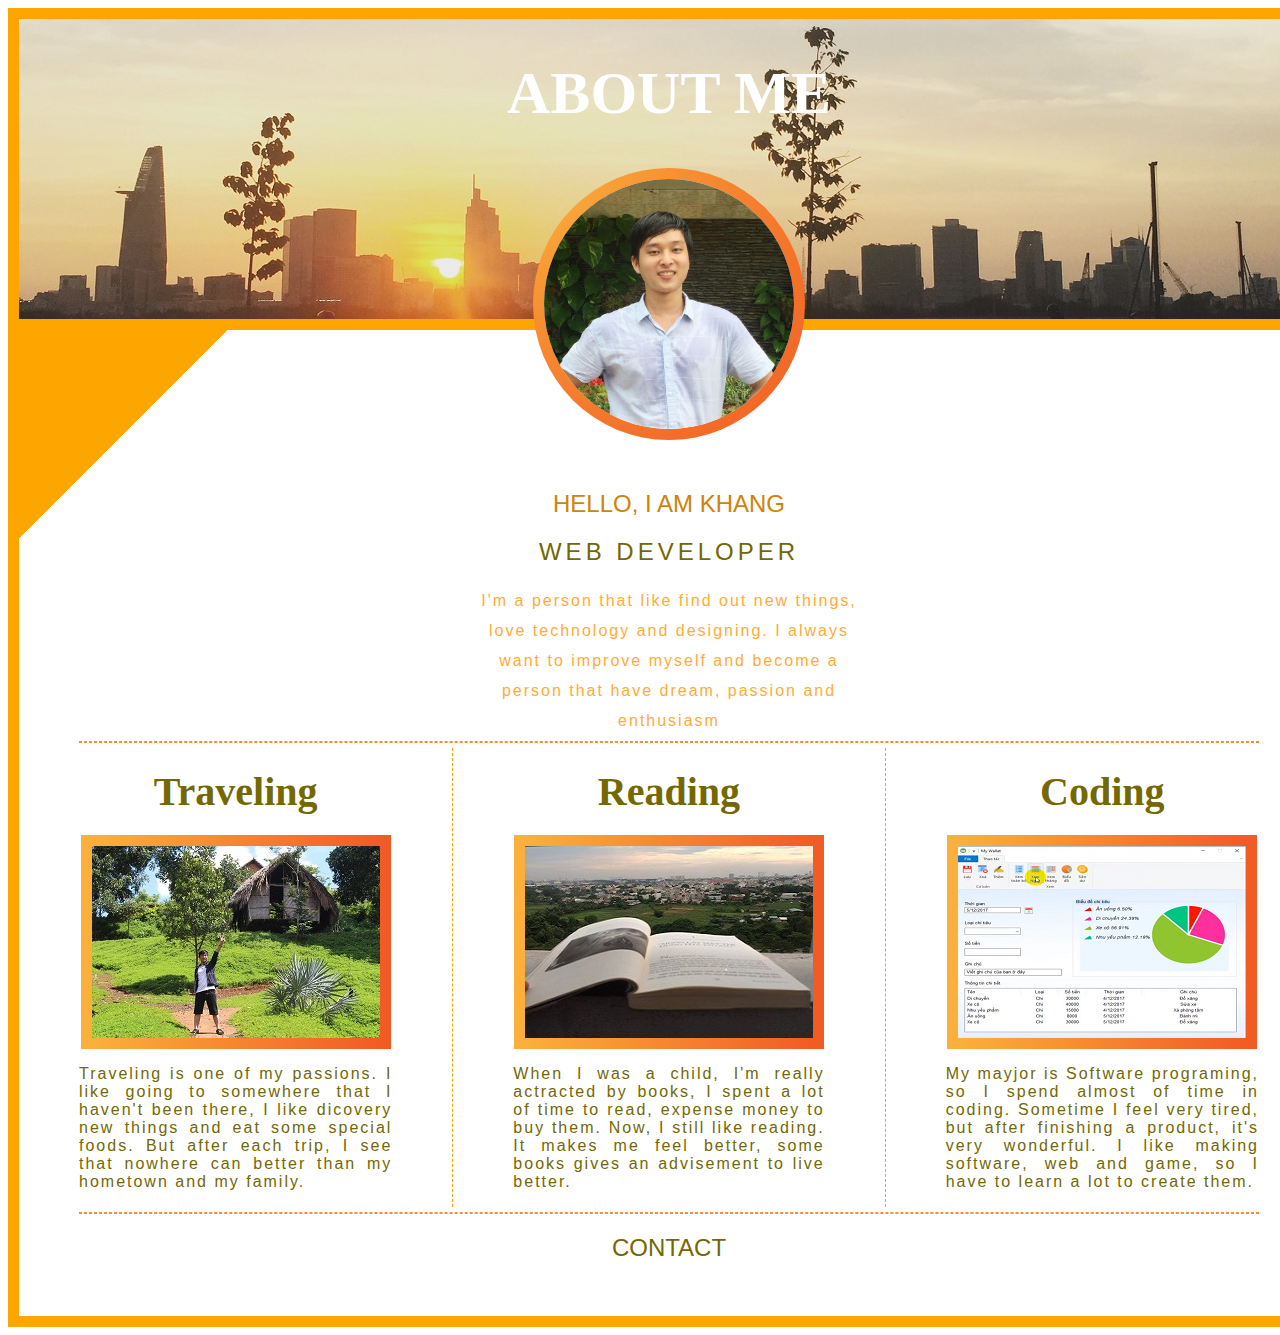
<file: index.html>
<!DOCTYPE html>
<html lang="en">
<head>
	<meta charset="UTF-8">
	<title>My profile</title>
	<link rel="stylesheet" href="style.css">
	<link rel="stylesheet" href="https://use.fontawesome.com/releases/v5.0.8/css/all.css" integrity="sha384-3AB7yXWz4OeoZcPbieVW64vVXEwADiYyAEhwilzWsLw+9FgqpyjjStpPnpBO8o8S" crossorigin="anonymous">
</head>
<body>
	<div class="container">
		<div class="header">
			<div class="title">
				<h1>About me</h1>
			</div>
			<div class="avatar">
				<div class="rounded-corners-gradient-borders">
					<img class="border-img-ogrange" src="img/avatar.jpg" alt="my picture">
				</div>
			</div>
		</div>
		<div class="main">
			<div class="main-about-me">
				<h2 id="hello">hello, i am Khang</h2>
				<h2 id="my-job">web developer</h2>
				<p id="my-intro" class="intro">I'm a person that like find out new things, love technology and designing. I always want to improve myself and become a person that have dream, passion and enthusiasm </p>
				<hr class="hr-style">
			</div>
			<div class="more-about-me">
				<div class="favor">
					<h3 class="favor-title">Traveling</h3>
					<div class="favor-img">
						<div class="gradient-border">
							<img src="img/travel.jpg" alt="traveling">
						</div>
					</div>
					<p class="favor-intro">Traveling is one of my passions. I like going to somewhere that I haven't been there, I like dicovery new things and eat some special foods. But after each trip, I see that nowhere can better than my hometown and my family.</p>
				</div>
				<div class="favor favor-mid">
					<h3 class="favor-title">Reading</h3>
					<div class="favor-img">
						<div class="gradient-border">
							<img src="img/book.jpg" alt="book">
						</div>
					</div>
					<p class="favor-intro">When I was a child, I'm really actracted by books, I spent a lot of time to read, expense money to buy them. Now, I still like reading. It makes me feel better, some books gives an advisement to live better.</p>
				</div>
				<div class="favor">
					<h3 class="favor-title">Coding</h3>
					<div class="favor-img">
						<div class="gradient-border">
							<img src="img/software.png" alt="software">
						</div>
					</div>
					<p class="favor-intro">My mayjor is Software programing, so I spend almost of time in coding. Sometime I feel very tired, but after finishing a product, it's very wonderful. I like making software, web and game, so I have to learn a lot to create them.</p>
					
				</div>
			</div>
			<hr class="hr-style">
		</div>
		<div class="footer">
			<h2>contact</h2>
			<nav>
				<ul>
					<li><a href="https://www.facebook.com/thinhkhang97"><i class="fab fa-facebook"></i></a></li>
					<li><a href="https://www.instagram.com/thinhkhang97/"><i class="fab fa-instagram"></i></a></li>
					<li><a href="#"><i class="fab fa-google-plus-g"></i></a></li>
				</ul>
			</nav>
		</div>
	</div>
</body>
</html>
</file>
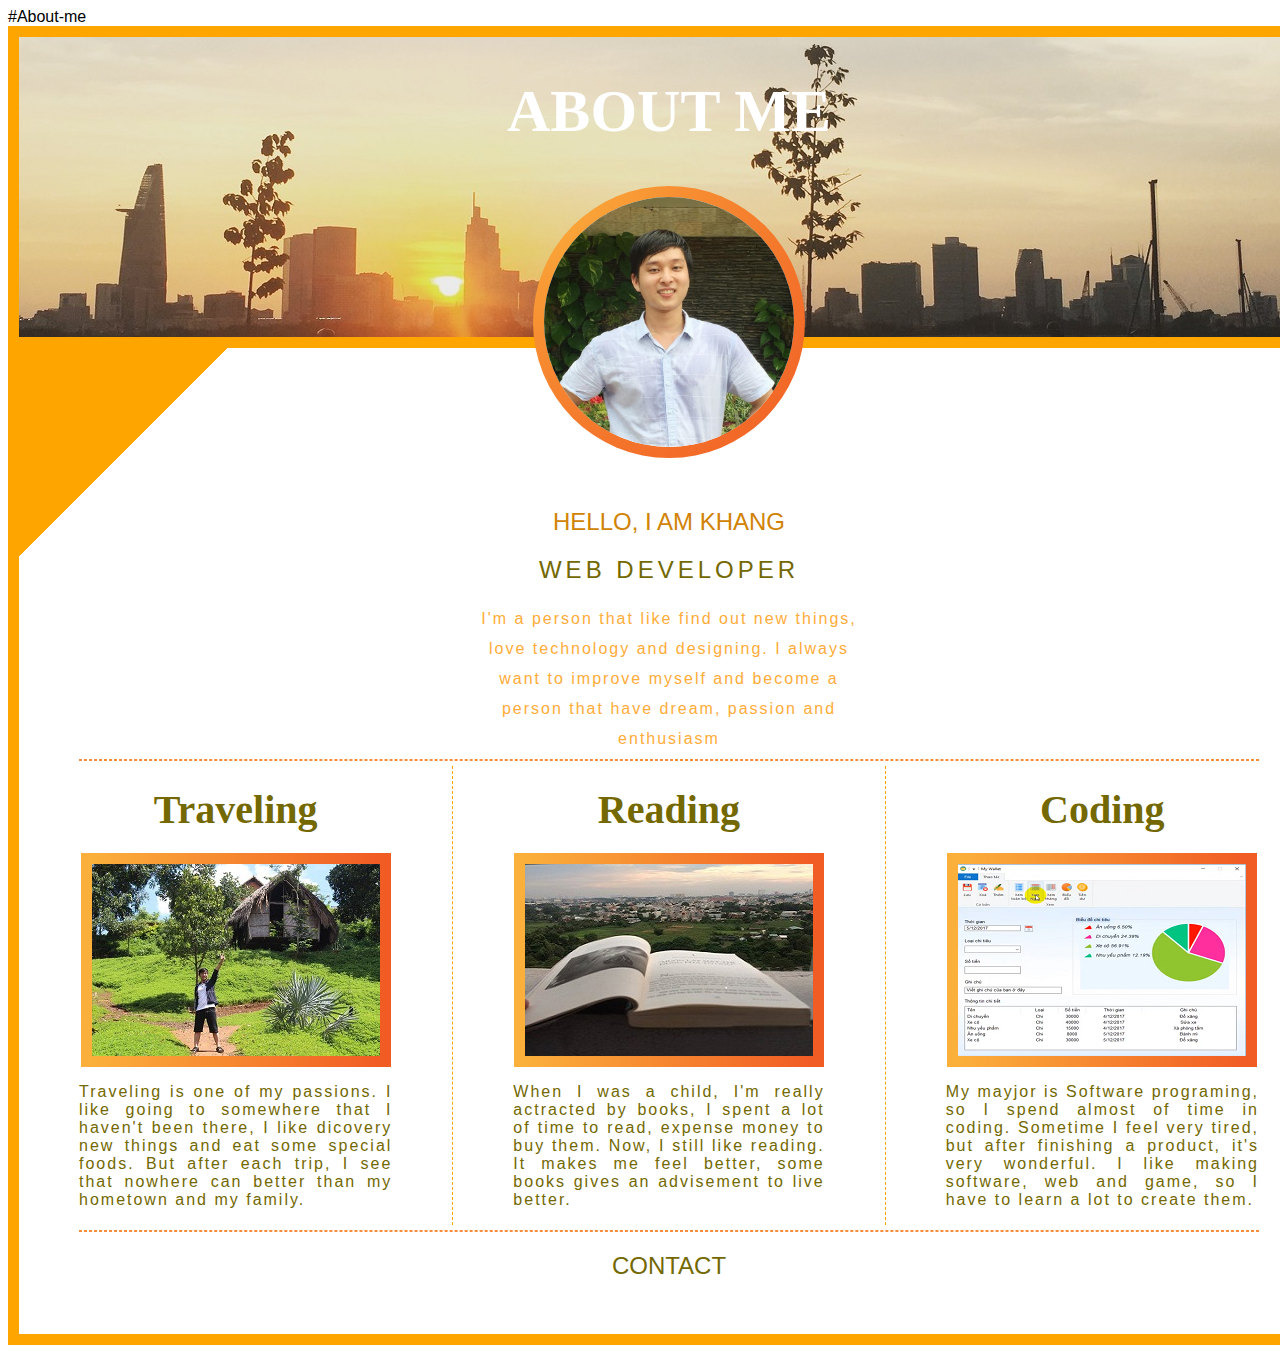
<file: README.html>
#About-me
<!DOCTYPE html>
<html lang="en">
<head>
	<meta charset="UTF-8">
	<title>My profile</title>
	<link rel="stylesheet" href="style.css">
	<link rel="stylesheet" href="https://use.fontawesome.com/releases/v5.0.8/css/all.css" integrity="sha384-3AB7yXWz4OeoZcPbieVW64vVXEwADiYyAEhwilzWsLw+9FgqpyjjStpPnpBO8o8S" crossorigin="anonymous">
</head>
<body>
	<div class="container">
		<div class="header">
			<div class="title">
				<h1>About me</h1>
			</div>
			<div class="avatar">
				<div class="rounded-corners-gradient-borders">
					<img class="border-img-ogrange" src="img/avatar.jpg" alt="my picture">
				</div>
			</div>
		</div>
		<div class="main">
			<div class="main-about-me">
				<h2 id="hello">hello, i am Khang</h2>
				<h2 id="my-job">web developer</h2>
				<p id="my-intro" class="intro">I'm a person that like find out new things, love technology and designing. I always want to improve myself and become a person that have dream, passion and enthusiasm </p>
				<hr class="hr-style">
			</div>
			<div class="more-about-me">
				<div class="favor">
					<h3 class="favor-title">Traveling</h3>
					<div class="favor-img">
						<div class="gradient-border">
							<img src="img/travel.jpg" alt="traveling">
						</div>
					</div>
					<p class="favor-intro">Traveling is one of my passions. I like going to somewhere that I haven't been there, I like dicovery new things and eat some special foods. But after each trip, I see that nowhere can better than my hometown and my family.</p>
				</div>
				<div class="favor favor-mid">
					<h3 class="favor-title">Reading</h3>
					<div class="favor-img">
						<div class="gradient-border">
							<img src="img/book.jpg" alt="book">
						</div>
					</div>
					<p class="favor-intro">When I was a child, I'm really actracted by books, I spent a lot of time to read, expense money to buy them. Now, I still like reading. It makes me feel better, some books gives an advisement to live better.</p>
				</div>
				<div class="favor">
					<h3 class="favor-title">Coding</h3>
					<div class="favor-img">
						<div class="gradient-border">
							<img src="img/software.png" alt="software">
						</div>
					</div>
					<p class="favor-intro">My mayjor is Software programing, so I spend almost of time in coding. Sometime I feel very tired, but after finishing a product, it's very wonderful. I like making software, web and game, so I have to learn a lot to create them.</p>
					
				</div>
			</div>
			<hr class="hr-style">
		</div>
		<div class="footer">
			<h2>contact</h2>
			<nav>
				<ul>
					<li><a href="https://www.facebook.com/thinhkhang97"><i class="fab fa-facebook"></i></a></li>
					<li><a href="https://www.instagram.com/thinhkhang97/"><i class="fab fa-instagram"></i></a></li>
					<li><a href="#"><i class="fab fa-google-plus-g"></i></a></li>
				</ul>
			</nav>
		</div>
	</div>
</body>
</html>
</file>
<file: style.css>
body{
	font-family: Helvetica;
}
h1,h2,h3{
	text-transform: uppercase;
}
.border-img-ogrange{
	border-image: linear-gradient(to right,#FBB03B,#F15B24);
	border-image-slice: 1;
}
.container{
	width: 1300px;
	margin: 0 auto;
	background-image: linear-gradient(-45deg, white 0%,white 80%, orange 80%);
	border: 11px solid orange;
}
.header{
	background: url(img/header-background.JPG) no-repeat;
	background-size: contain, cover;
	height: 300px;
	border-bottom: 11px solid orange;
	}
	.title {
		font-family: Yellowtail;
		color:white;
		display: flex;
		justify-content: center;
	}
		.title h1{
			font-size: 60px;
		}
	.avatar{
		display: flex;
		justify-content: center;
		align-items:center;
		position: relative;
		bottom: 0%;
	}
	.rounded-corners-gradient-borders {
	  width: 250px;
	  height: 250px;
	  border: double 11px transparent;
	  border-radius: 50%;
	  background-image: linear-gradient(white, white), radial-gradient(circle at top left, #FBB03B,#F15B24);
	  background-origin: border-box;
	  background-clip: content-box, border-box;
	}
		.rounded-corners-gradient-borders img
		{
			width: 250px;
			height: 250px;
			border-radius: 50%;
		}
.main{
	margin-top: 160px;
}
	.main-about-me{
		text-align: center;
	}
		.hr-style{
			margin: 5px 60px;
			border-color: #F68C3C;
			border-style: dashed;
			border-width: 1px;
		}
		#hello{
			color:#D18305;
			font-weight: 500;
		}
		#my-job{
			color:#736801;
			font-weight: 500;
			letter-spacing: 4px;
		}
		#my-intro{
			color:#FFAC39;
			width: 400px;
			margin: 0 auto;
			line-height: 30px;
			letter-spacing: 2px;
		}
.more-about-me{
	display: grid;
	grid-template-columns: 1fr 1fr 1fr;
}
	.favor{
		text-align: center;
		box-sizing: border-box;
		padding:0 20px;
	}
	.favor-title{
		color:#736801;
		font-family: Yellowtail;
		text-transform: none;
		font-size: 40px;
	}
	.favor h3{
		margin: 20px auto;
	}
	.favor-intro{
		color:#736801;
		letter-spacing: 2px;
		text-align: justify;
		padding: 0 40px;
	}
	.favor-img img{

	}
	.gradient-border{
		margin: 0 auto;
		border: 11px solid transparent;
		width: 288px;
		height: 192px;
		border-image: linear-gradient(to right, #FBB03B,#F15B24);
		border-image-slice: 1;
	}
	.favor-mid{
		border-right: 1px dashed orange;
		border-left: 1px dashed orange;
	}
.footer{
	text-align: center;
}
	.footer h2{
		color: #736801;
		font-weight: 500;
	}
	.footer ul{
		padding:0;
		list-style: none;
	}
	.footer li{
		margin: 0 auto;
		display: inline-block;
		font-size: 40px;
		width: 70px;
	}
	.footer i{
		color: orange;
	}
	.footer i:hover{
		color:green;
	}
</file>
